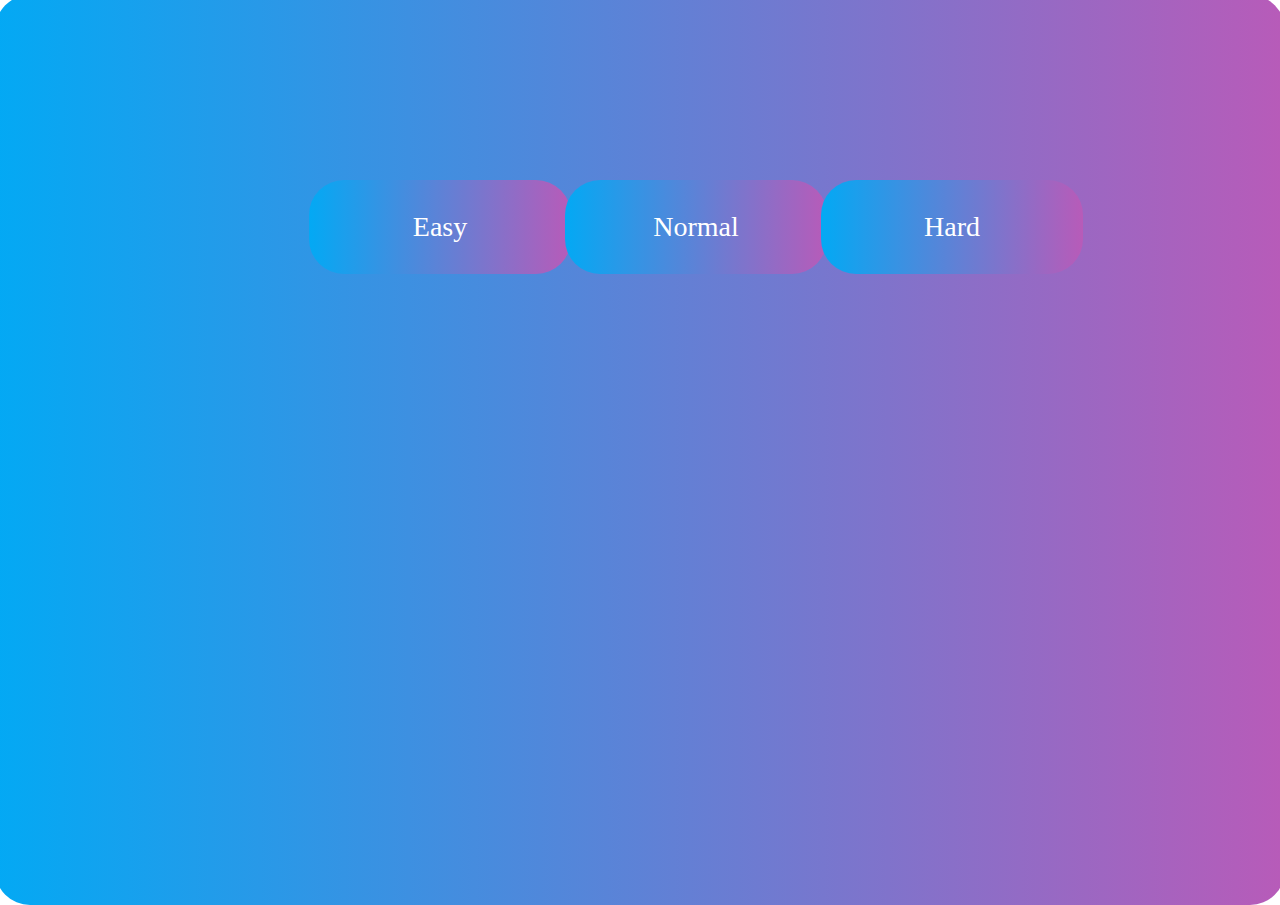
<file: index.Html>
<!DOCTYPE html>
<html lang="en">
<head>
    <meta charset="UTF-8">
    <meta http-equiv="X-UA-Compatible" content="IE=edge">
    <meta name="viewport" content="width=device-width, initial-scale=1.0">
    <title>Document</title>
    <link rel="stylesheet" href="style6.css">
</head>
<body>
    <button onclick="Easy()">Easy</button>
    <button onclick="Normal()">Normal</button>
    <button onclick="hard()">Hard</button>

    <script>
        function Easy(){
    document.location.href = "index5.html"
 }
 function Normal(){
    document.location.href = "index6.html"
 }
 function hard(){
    document.location.href = "index7.html"
 }
    </script>
</body>
</html>
</file>
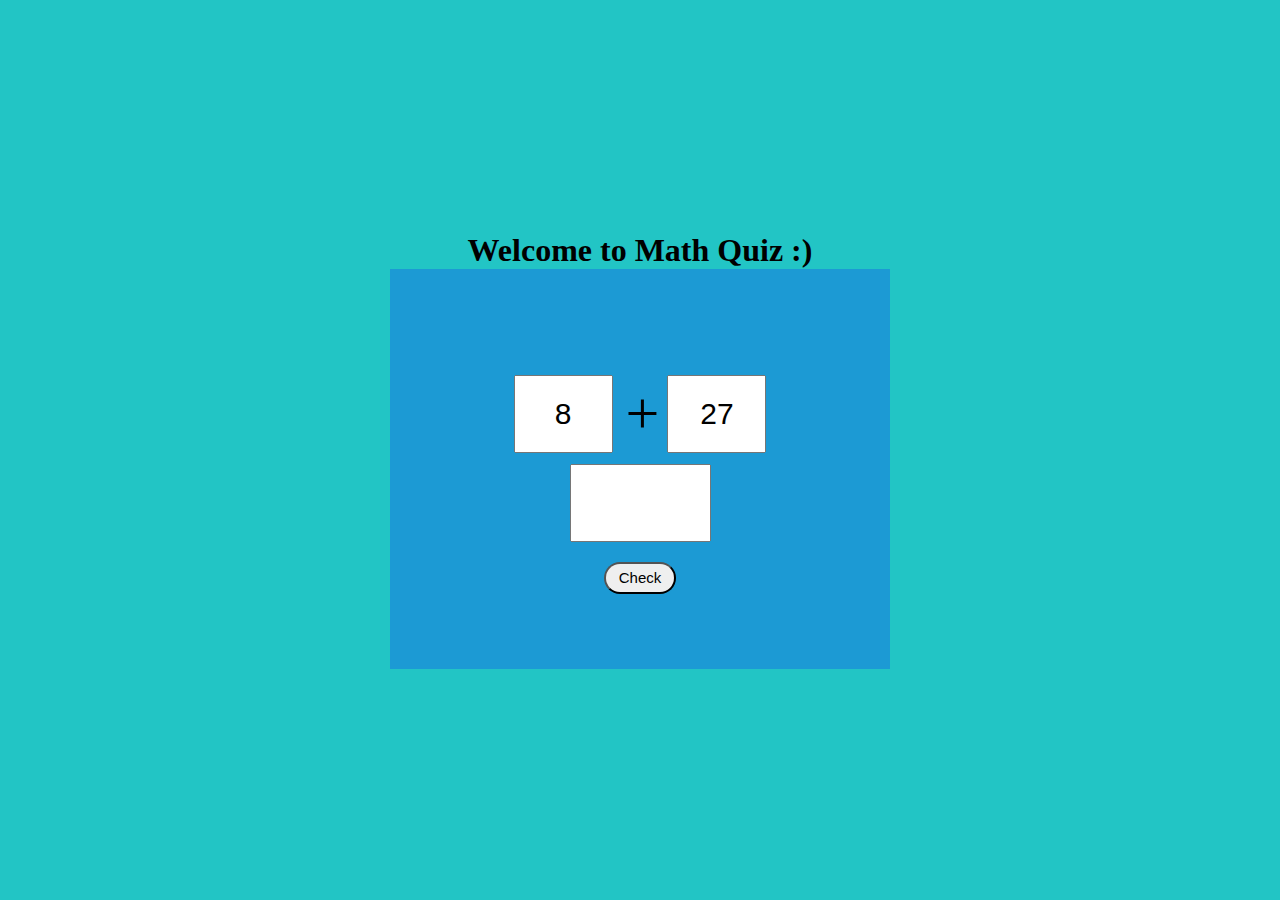
<file: index5.html>
<!DOCTYPE html>
<html lang="en">
<head>
    <meta charset="UTF-8">
    <meta http-equiv="X-UA-Compatible" content="IE=edge">
    <meta name="viewport" content="width=device-width, initial-scale=1.0">
    <title>Document</title>
    <link rel="stylesheet" href="style5.css">
</head>
<body>
    <section>
        <h1 id="hell">Welcome to Math Quiz :)</h1>
    <div class="container">
        <div class="ques">
            <div class="box1">
                <input type="text" id="v1">
            </div>
            <p id="operation"> + </p>
            <div class="box1">
                <input type="text" id="v2">
           </div>
        </div>
        <div class="midbox">
            <input type="text" id="answ">
        </div>
        <div class="check">
            <button onclick="hello()" id="check">Check</button>
         
        </div>
    </div>
    </section>
    
    <script >
        let n1 = Math.floor(Math.random()*100+ 1)
    let n2 = Math.floor(Math.random()*100 + 1)
    
     document.getElementById('v1').value = n1
     document.getElementById('v2').value = n2 
    
    let ans = n1 + n2
    let count = 0
    let scores = document.getElementById('hell2').innerHTML
       function hello(){
        
        var cool = document.getElementById('answ').value; 
        
        if(cool == ans){
             alert ("Well Done !" ) 
        }else  {
            alert  ('Correct ans is' + ans + "Try Again")
        }
        var cool = document.getElementById('answ').value = " ";
    
     n1 = Math.floor(Math.random()*100+ 1)
     n2 = Math.floor(Math.random()*100 + 1)
    
     document.getElementById('v1').value = n1
     document.getElementById('v2').value = n2 
     ans = n1 + n2 
    }
</script>
</body>
</html>
</file>
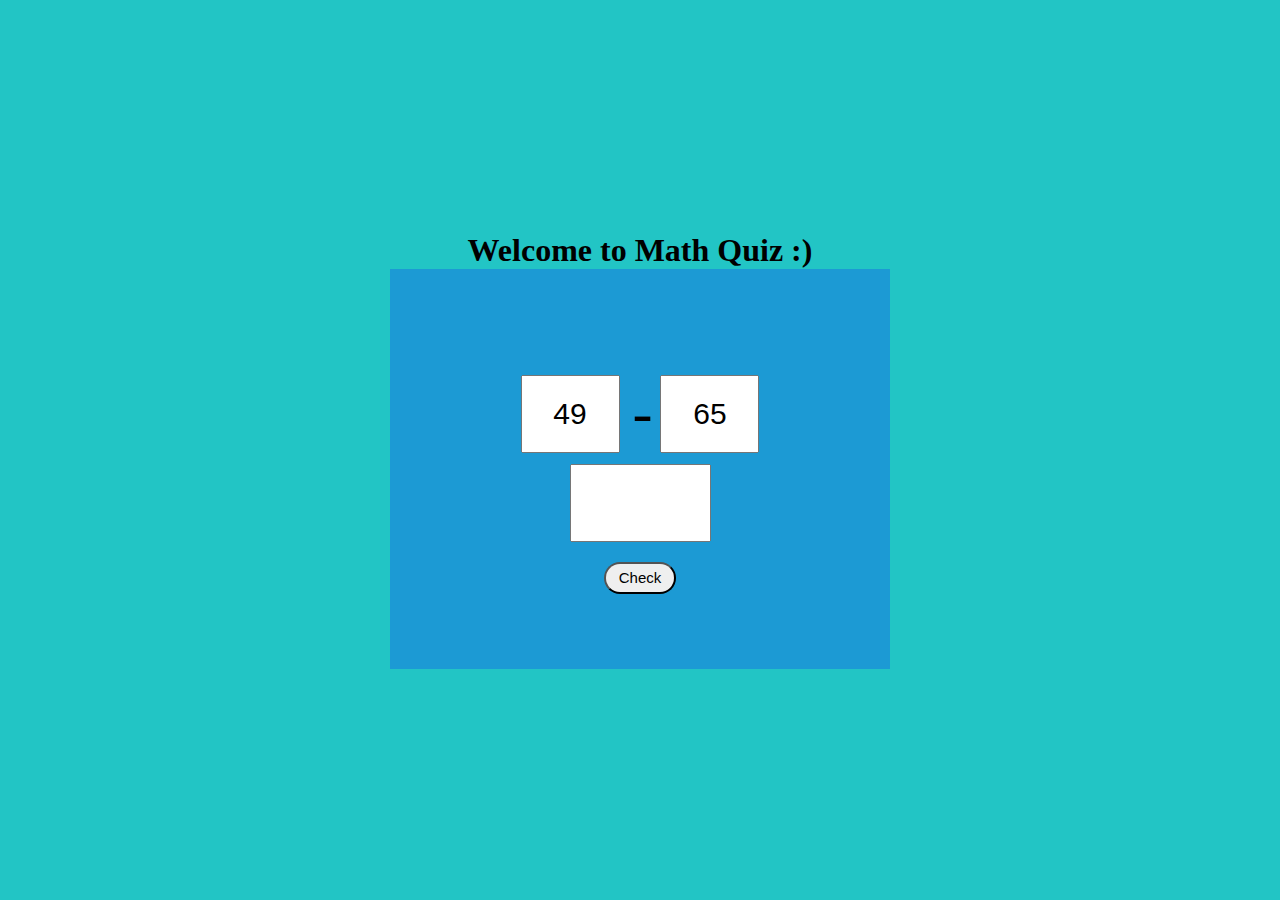
<file: index6.html>
<!DOCTYPE html>
<html lang="en">
<head>
    <meta charset="UTF-8">
    <meta http-equiv="X-UA-Compatible" content="IE=edge">
    <meta name="viewport" content="width=device-width, initial-scale=1.0">
    <title>Document</title>
    <link rel="stylesheet" href="style5.css">
</head>
<body>
    <section>
        <h1 id="hell">Welcome to Math Quiz :)</h1>
    <div class="container">
        <div class="ques">
            <div class="box1">
                <input type="text" id="v1">
            </div>
            <p id="operation"> - </p>
            <div class="box1">
                <input type="text" id="v2">
           </div>
        </div>
        <div class="midbox">
            <input type="text" id="answ">
        </div>
        <div class="check">
            <button onclick="hello()" id="check">Check</button>
         
        </div>
    </div>
    </section>
    
    <script >
        let n1 = Math.floor(Math.random()*100+ 1)
    let n2 = Math.floor(Math.random()*100 + 1)
    
     document.getElementById('v1').value = n1
     document.getElementById('v2').value = n2 
    
    let ans = n1 - n2
    let count = 0
    let scores = document.getElementById('hell2').innerHTML
       function hello(){
        
        var cool = document.getElementById('answ').value; 
        
        if(cool == ans){
             alert ("Well Done !" ) 
        }else  {
            alert  ('Correct ans is' + ans + "Try Again")
        }
        var cool = document.getElementById('answ').value = " ";
    
     n1 = Math.floor(Math.random()*100+ 1)
     n2 = Math.floor(Math.random()*100 + 1)
    
     document.getElementById('v1').value = n1
     document.getElementById('v2').value = n2 
     ans = n1 - n2 
    }
</script>
</body>
</html>
</file>
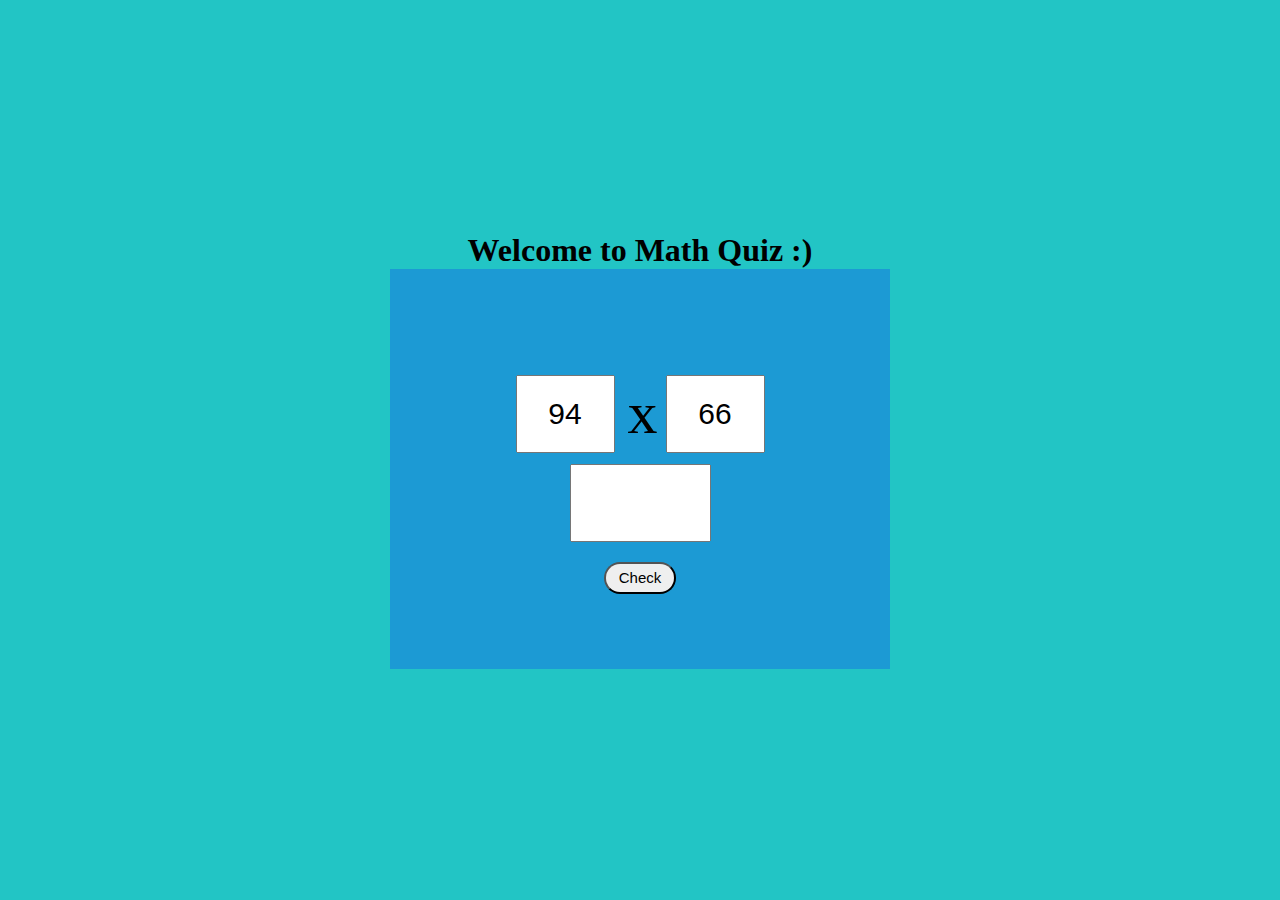
<file: index7.html>
<!DOCTYPE html>
<html lang="en">
<head>
    <meta charset="UTF-8">
    <meta http-equiv="X-UA-Compatible" content="IE=edge">
    <meta name="viewport" content="width=device-width, initial-scale=1.0">
    <title>Document</title>
    <link rel="stylesheet" href="style5.css">
</head>
<body>
    <section>
        <h1 id="hell">Welcome to Math Quiz :)</h1>
    <div class="container">
        <div class="ques">
            <div class="box1">
                <input type="text" id="v1">
            </div>
            <p id="operation"> x </p>
            <div class="box1">
                <input type="text" id="v2">
           </div>
        </div>
        <div class="midbox">
            <input type="text" id="answ">
        </div>
        <div class="check">
            <button onclick="hello()" id="check">Check</button>
         
        </div>
    </div>
    </section>
    
    <script >
        let n1 = Math.floor(Math.random()*100+ 1)
    let n2 = Math.floor(Math.random()*100 + 1)
    
     document.getElementById('v1').value = n1
     document.getElementById('v2').value = n2 
    
    let ans = n1 * n2
    let count = 0
    let scores = document.getElementById('hell2').innerHTML
       function hello(){
        
        var cool = document.getElementById('answ').value; 
        
        if(cool == ans){
             alert ("Well Done !" ) 
        }else  {
            alert  ('Correct ans is' + ans + "Try Again")
        }
        var cool = document.getElementById('answ').value = " ";
    
     n1 = Math.floor(Math.random()*100+ 1)
     n2 = Math.floor(Math.random()*100 + 1)
    
     document.getElementById('v1').value = n1
     document.getElementById('v2').value = n2 
     ans = n1 * n2 
    }
</script>
</body>
</html>
</file>
<file: style6.css>
button {
    text-decoration: none;
    position: absolute;
    border: none;
    font-size: 28px;
    font-family: inherit;
    color: #fff;
    width: 9em;
    height: 3em;
    line-height: 2em;
    text-align: center;
    background: linear-gradient(90deg,#03a9f4,#f441a5,#ffeb3b,#03a9f4);
    background-size: 300%;
    border-radius: 30px;
    z-index: 1;
    position: relative;
    top: 177px;
    right: -306px;
  }
   
   
   button:hover {
    animation: ani 8s linear infinite;
    border: none;
   }
   
   @keyframes ani {
    0% {
     background-position: 0%;
    }
   
    100% {
     background-position: 400%;
    }
   }
   
   button:before {
    content: '';
    position: absolute;
    top: -5px;
    left: -5px;
    right: -5px;
    bottom: -5px;
    z-index: -1;
    background: linear-gradient(90deg,#03a9f4,#f441a5,#ffeb3b,#03a9f4);
    background-size: 400%;
    border-radius: 35px;
    transition: 1s;
   }
   
   button:hover::before {
    filter: blur(20px);
   }
   
   button:active {
    background: linear-gradient(32deg,#03a9f4,#f441a5,#ffeb3b,#03a9f4);
   }





   body:hover {
    animation: ani 8s linear infinite;
    border: none;
   }
   
   @keyframes ani {
    0% {
     background-position: 0%;
    }
   
    100% {
     background-position: 400%;
    }
   }
   
   body:before {
    content: '';
    position: absolute;
    top: -5px;
    left: -5px;
    right: -5px;
    bottom: -5px;
    z-index: -1;
    background: linear-gradient(90deg,#03a9f4,#f441a5,#ffeb3b,#03a9f4);
    background-size: 400%;
    border-radius: 35px;
    transition: 1s;
   }
   
   body:hover::before {
    filter: blur(20px);
   }
   
   body:active {
    background: linear-gradient(32deg,#03a9f4,#f441a5,#ffeb3b,#03a9f4);
   }



   
   h1{
    display: block;
    font-size: 2em;
    margin-top: 0.67em;
    margin-bottom: 0.67em;
    margin-left: 0;
    margin-right: 0;
    font-weight: bold;
    color: blue;
   }
</file>
<file: style5.css>
*{
    margin: 0px;
    padding: 0px;
}
 section{
    height: 100vh;
    display: flex;
    flex-direction: column;
    justify-content: center;
    align-items: center;
    background-color: rgb(34, 197, 197);
 }

   .container{
    width: 500px;
    height: 400px;
    background-color: rgb(28, 154, 212);
    display: flex;
    flex-direction: column;
    justify-content: center;
    align-items: center;
   }

.ques{
    display: flex;
    justify-content: center;
    align-items: center;
    height: 100px;
}

#v1, #v2{
    text-align: center;
    padding: 20px 30px;
    width: 35px;
    font-size: 30px;
}
p{
    font-size: 60px;
    margin: 0 8px 0px 13px ;
}
#hell{
  align-items: center;
}

#answ{
    text-align: center;
    padding: 20px 30px;
    width: 77px;
    font-size: 30px;
}

#check{
    position: relative;
top: 20px;
height: 32px;
width: 72px;
border-radius: 27px;
font-size: 15px;
;
}
</file>
